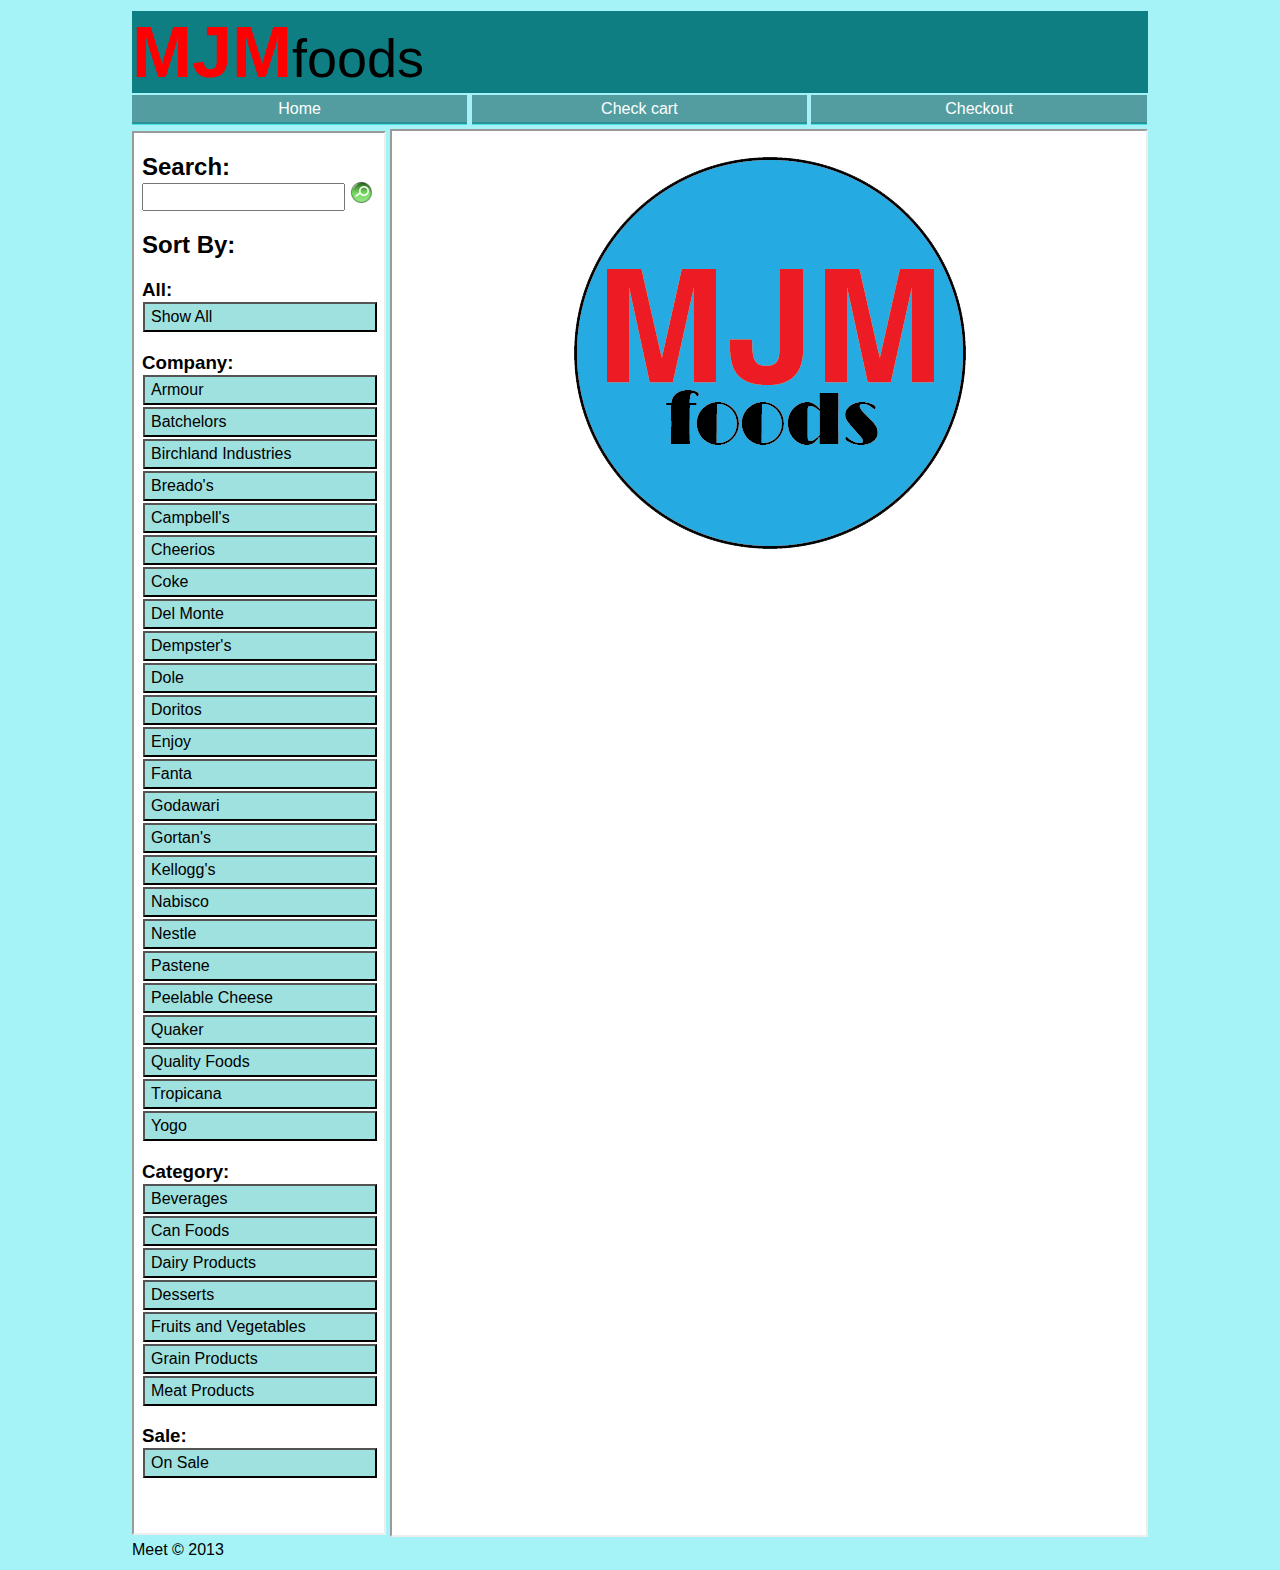
<file: index.html>
<!DOCTYPE html PUBLIC "-//W3C//DTD XHTML 1.0 Frameset//EN" "http://www.w3.org/TR/xhtml1/DTD/xhtml1-frameset.dtd"> 
<html xmlns="http://www.w3.org/1999/xhtml">
<head>
<meta http-equiv="Content-Type" content="text/html; charset=utf-8" />
<title>MJMFood</title>
<link rel="shortcut icon" href="http://www.iconj.com/ico/d/0/d05vupw4ev.ico" type="image/x-icon" />
<link href="style.css" rel="stylesheet" type="text/css" />
<script src="scripts.js" type="text/javascript"></script>
</head>

<body style="background-color:#A5F3F6">
<table width="1000" id="container">
<tr>
<td colspan="2"><div id="heading"><b>MJM</b><div style="font-family:'Broadway', sans-serif; display:inline; font-size:54px; color:black;">foods</div></div>
<button type="button" onclick="logo()" id="menubutton">Home</button>
<button type="button" onclick="showCart()" id="menubutton">Check cart</button>
<button type="button" onclick="checkOut()" id="menubutton">Checkout</button></td>
</tr>
<tr><td>
<iframe src="menu.html" id="menubar" name="frameA"></iframe>
</td>
<td>
<iframe src="logo.html" id="content" name="frameB"></iframe>
</td></tr>
<tr><td colspan="2">Meet © 2013</td></tr>
</table>

</body>
</html>
</file>
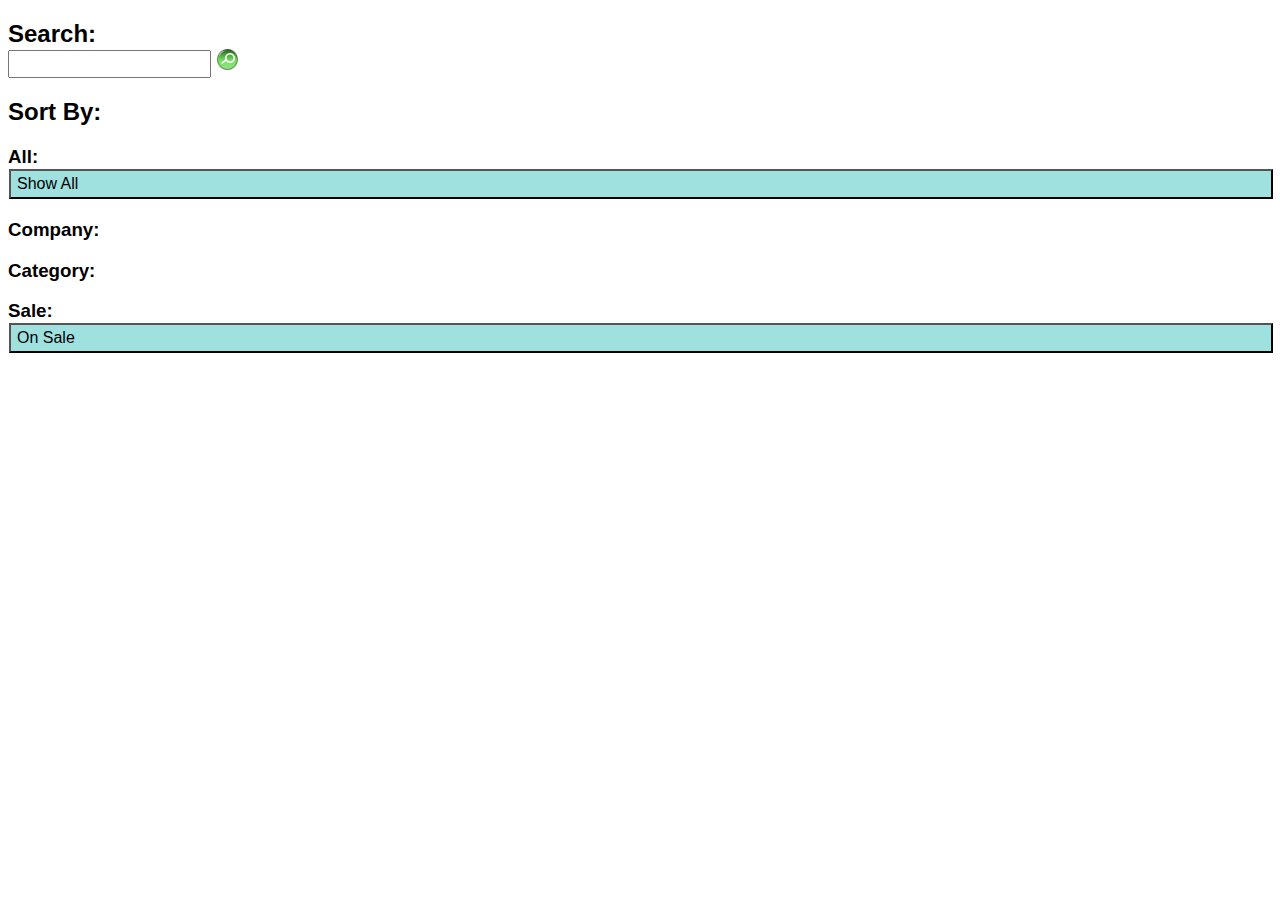
<file: menu.html>
<!DOCTYPE html PUBLIC "-//W3C//DTD XHTML 1.0 Strict//EN" "http://www.w3.org/TR/xhtml1/DTD/xhtml1-strict.dtd"> 
<html xmlns="http://www.w3.org/1999/xhtml">
<head>
<meta http-equiv="Content-Type" content="text/html; charset=utf-8" />
<title>MJMFood</title>
<link rel="shortcut icon" href="http://www.iconj.com/ico/d/0/d05vupw4ev.ico" type="image/x-icon" /> 
<link href="style.css" rel="stylesheet" type="text/css" />
</head>

<body>
<form name="searchBox">
<h2 style="margin-bottom:0px">Search:</h2>
<input type="text" name="searchItem"></input>
<button type="submit" onClick="parent.searchSite()"></button>
</form>

<h2>Sort By:</h2>
<h3>All:</h3>
<button type="button" id="sidebarbutton" onClick="parent.display('InStock','yes')">Show All</button>
<h3>Company:</h3>
<script>
parent.generateList("Company");
</script>
<h3>Category:</h3>
<script>
parent.generateList("Category");
</script>
<h3>Sale:</h3>
<button type="button" id="sidebarbutton" onClick="parent.display('OnSale','yes')">On Sale</button>

</body>
</html>
</file>
<file: style.css>
@charset "utf-8";
/* CSS Document */

#container{
	background-color:#A5F3F6;
	font-family: "Helvetica LT Std", sans-serif;
	margin-left:auto;
	margin-right:auto;
}

#heading{
	background-color:#0F7E83;
	font-family:"Helvetica LT Std", sans-serif;
	font-size:72px;
	color:red;
}

h2{
	font-family:"Helvetica LT Std", sans-serif;
}

h3{
	font-family:"Helvetica LT Std", sans-serif;
	margin-bottom:0px;
}

#menubutton {
	font-family:"Helvetica LT Std", sans-serif;
	font-size:16px;
	color:#FFF;
	border:none;
	border-bottom:groove;
	border-bottom-color:#47E2E9;
	text-align:left;
	background-color:#539DA0;
	width:33%;
	height:30px;
	margin-top:2px;
	text-align:center;
}

#sidebarbutton {
	text-align:left;
	font-family:"Helvetica LT Std", sans-serif;
	font-size:16px;
	background-color:#9FE1DF;
	width:100%;
	height:30px;
	margin:1px;
}

input[type="text"]{
	width:195px;
	height:22px;
}

button[type="submit"] {
	border-style: none; 
	background: url('image/searchbutton2.gif') no-repeat; 
	width: 24px; 
	height: 22px;
}

#content{
	padding:2px;
	width:750px;
	height:1400px;
	margin-left:auto;
	margin-right:auto;
	text-align:left;
	background-color:#FFF;
	overflow:auto;
}

#menubar{
	font-family: "Helvetica LT Std", sans-serif;
	text-align:center;
	background-color:#FFF;
	width:250px;
	height:1400px;
}

#product{
	font-family: "Helvetica LT Std", sans-serif;
	background-color:#9FE1DF;
	padding:5px;
	width:680px;
	float:left;
}

#name{
	font-size:30px;
	font-weight:bold;
	float:left;
}

#number{
	font-size:10px;
}

#image{
	width:150px;
	height:130px;
	border-style:solid;
}

#price{
	font-size:30px;
	color:green;
	float:right;
}

#sale{
	margin-right:5px;
	color:red;
	text-decoration:line-through;
	float:right;
}

#quantityBox{
	text-align:right;
}

#cart{
	background-color:#9FE1DF;
	font-family: "Helvetica LT Std", sans-serif;
	border:solid;
	border-color:#000;
	width:100%;
}
	
#cart td{
	border-color:#000;
}

#addToCart{
	width:205px;
	height:60px;
	float:right;
}

#checkOutForm{
	font-family: "Helvetica LT Std", sans-serif;	
	border-style:none;
	width:310px;
}

#addtocartbutton{
	border-style:none;
	width:204px;
}
</file>
